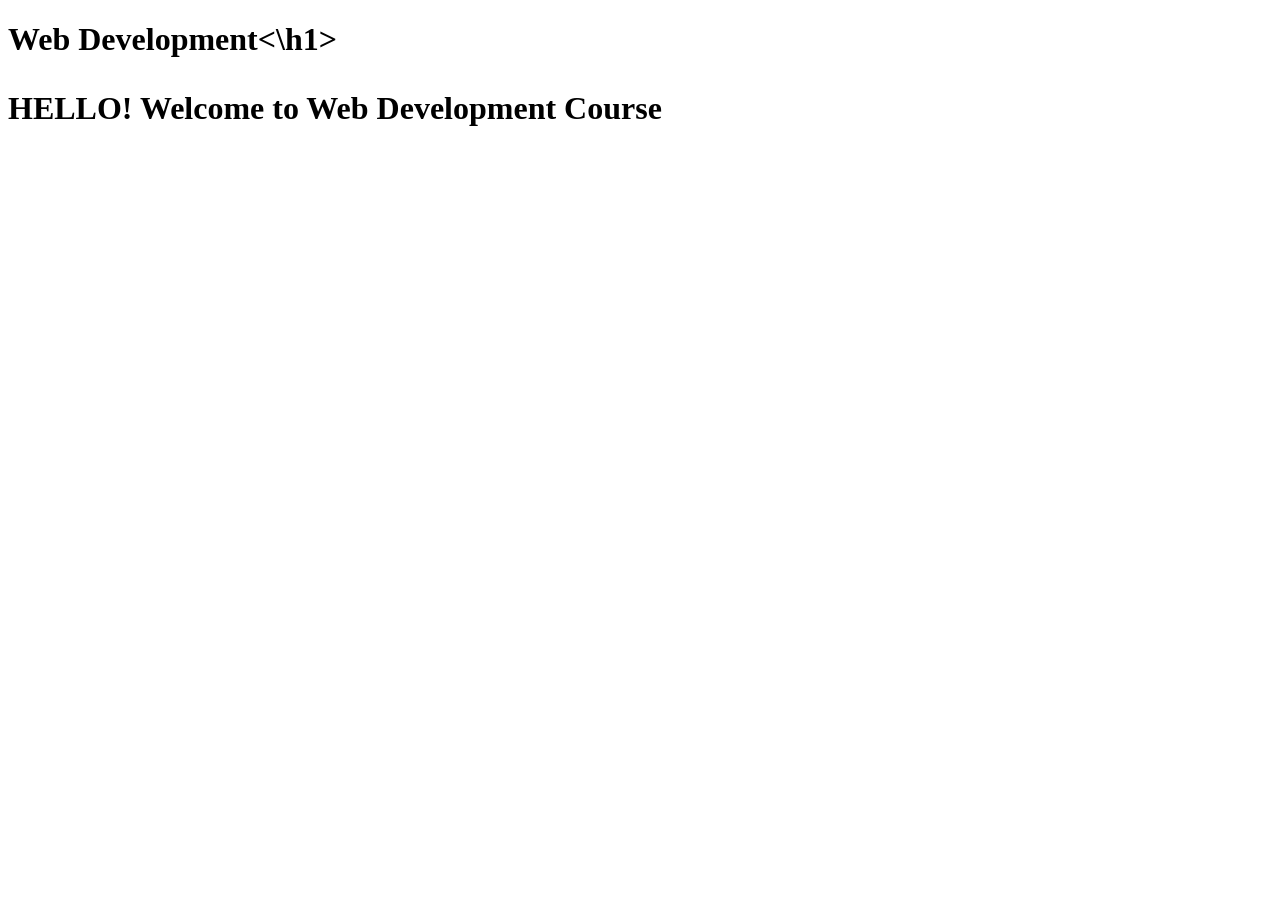
<file: basics/index.html>
<!DOCTYPE html>
<html lang="en">
<head>
    <meta charset="UTF-8">
    <title>DOM</title>
</head>
<style>
    ..main{
        background-color: black;
        color : white;
    }

</style>
<body class="main">
    <div >
        <h1 id="title">Web Development<\h1>
        <p>HELLO! Welcome to Web Development Course</p>
    </div>

    
</body>
</html>
</file>
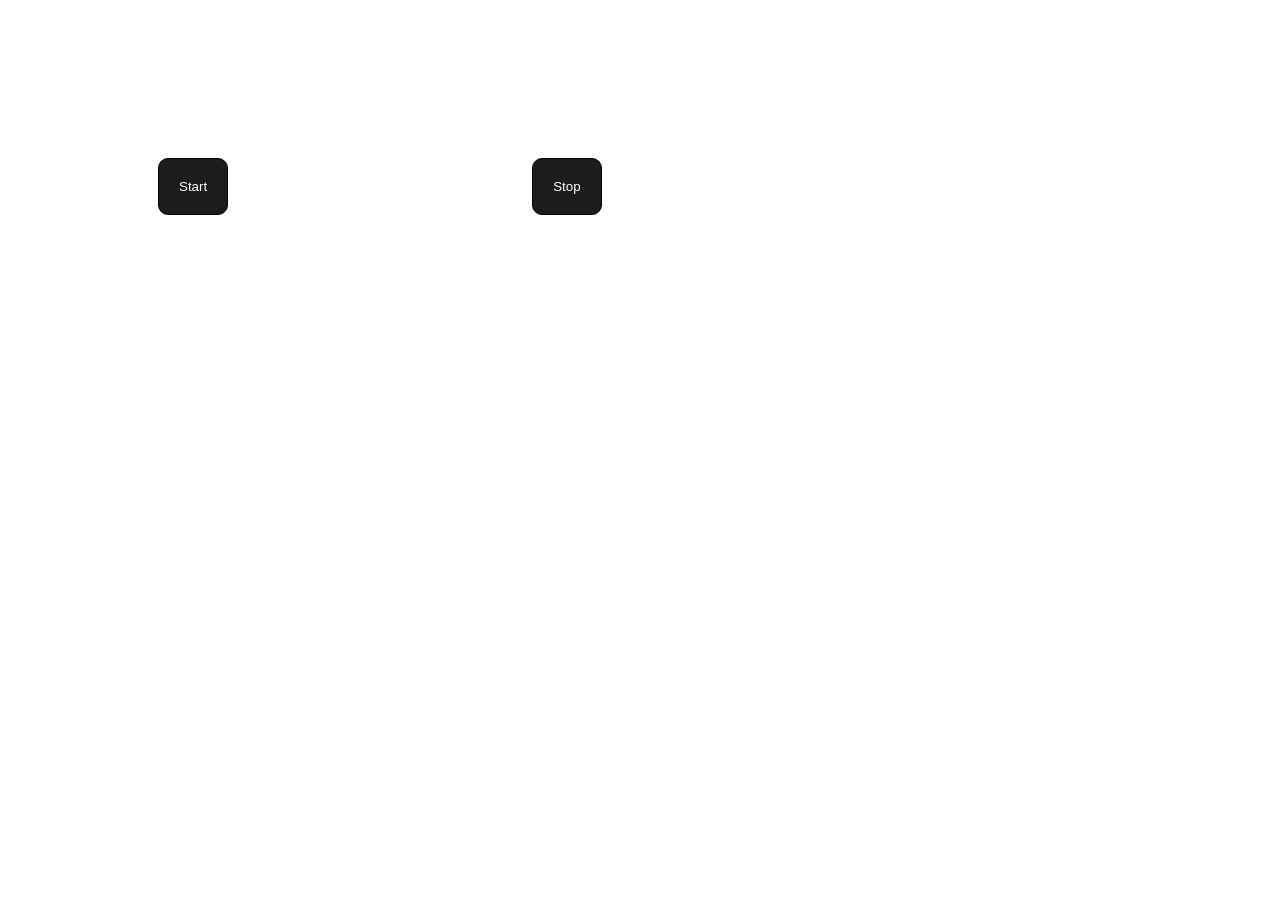
<file: basics/colorGenerator.html>
<!DOCTYPE html>
<html lang="en">
<head>
    <meta charset="UTF-8">
    <meta name="viewport" content="width=device-width, initial-scale=1.0">
    <title>Document</title>
</head>
<style>
button{
    margin: 150px;
    justify-content: space-evenly;
    border: 1px solid black;
    background-color: rgb(29, 28, 28);
    padding: 20px;
    color: White;
    border-radius: 10px;
}
</style>
<body>
    <div class="buttons">
        <button id="start">Start</button>
        <button id="stop">Stop</button>
    </div>
    
</body>
<script>
    const randomColor=function(){
        const hex='0123456789ABCDEF'
        let color='#'
        for(let i=0; i<6; i++){
            color+= hex[Math.floor(Math.random()*16)];
        }
        return color;
    };
    let interval;
    const startChangingColor=function(){
    interval=setInterval(changebg,1000)

    function changebg(){
            document.body.style.backgroundColor=randomColor()
        }
    }
    const stopChangingColor=function(){
        clearInterval(interval)
    }
    document.querySelector('#start').addEventListener('click',startChangingColor)
    document.querySelector('#stop').addEventListener('click',stopChangingColor)

</script>
</html>
</file>
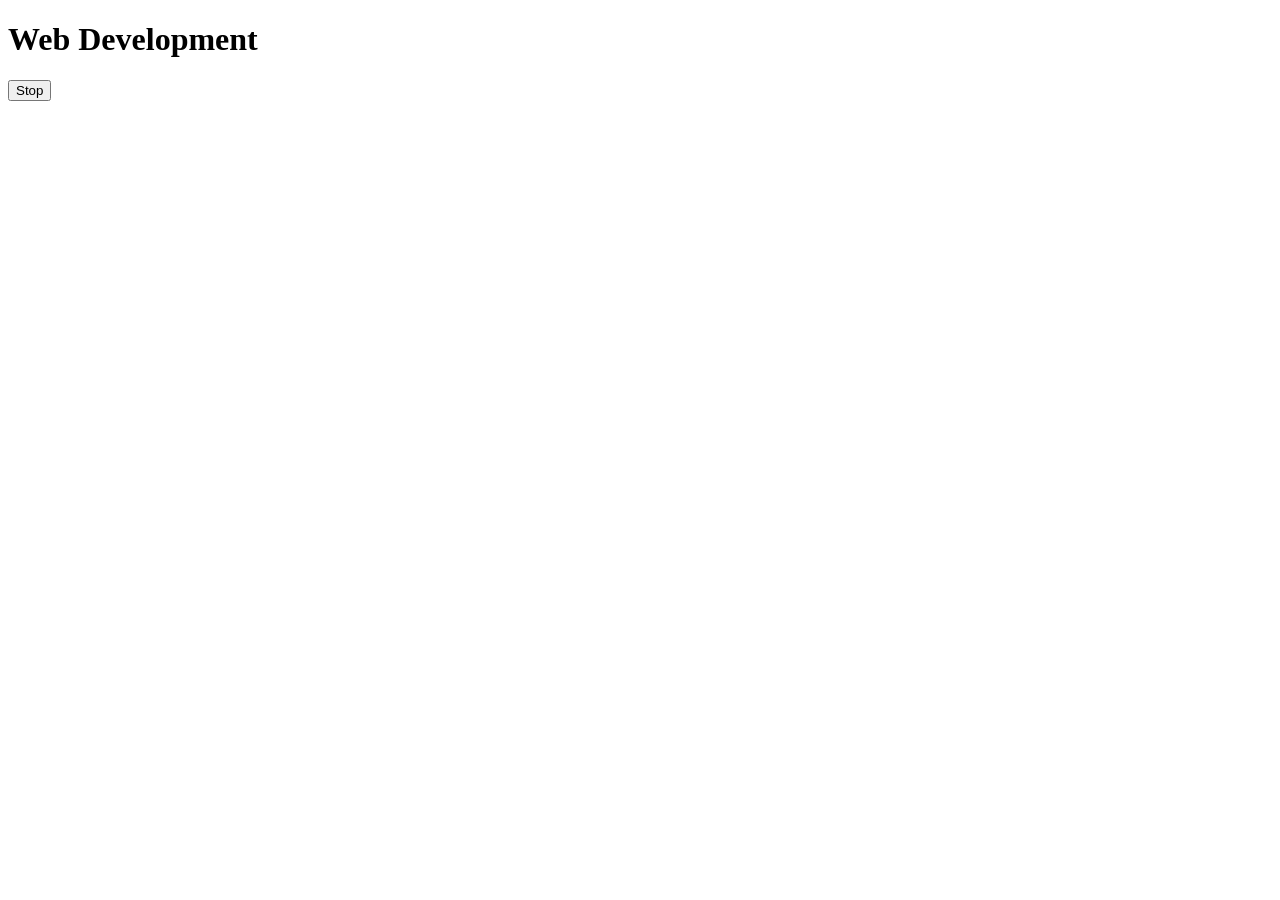
<file: basics/interval.html>
<!DOCTYPE html>
<html lang="en">
<head>
    <meta charset="UTF-8">
    <meta name="viewport" content="width=device-width, initial-scale=1.0">
    <title>Document</title>
</head>
<body>
    <h1 id="heading">Web Development</h1>
    <button id="stop">Stop</button>
    
</body>
<script>interval.js</script>
</html>
</file>
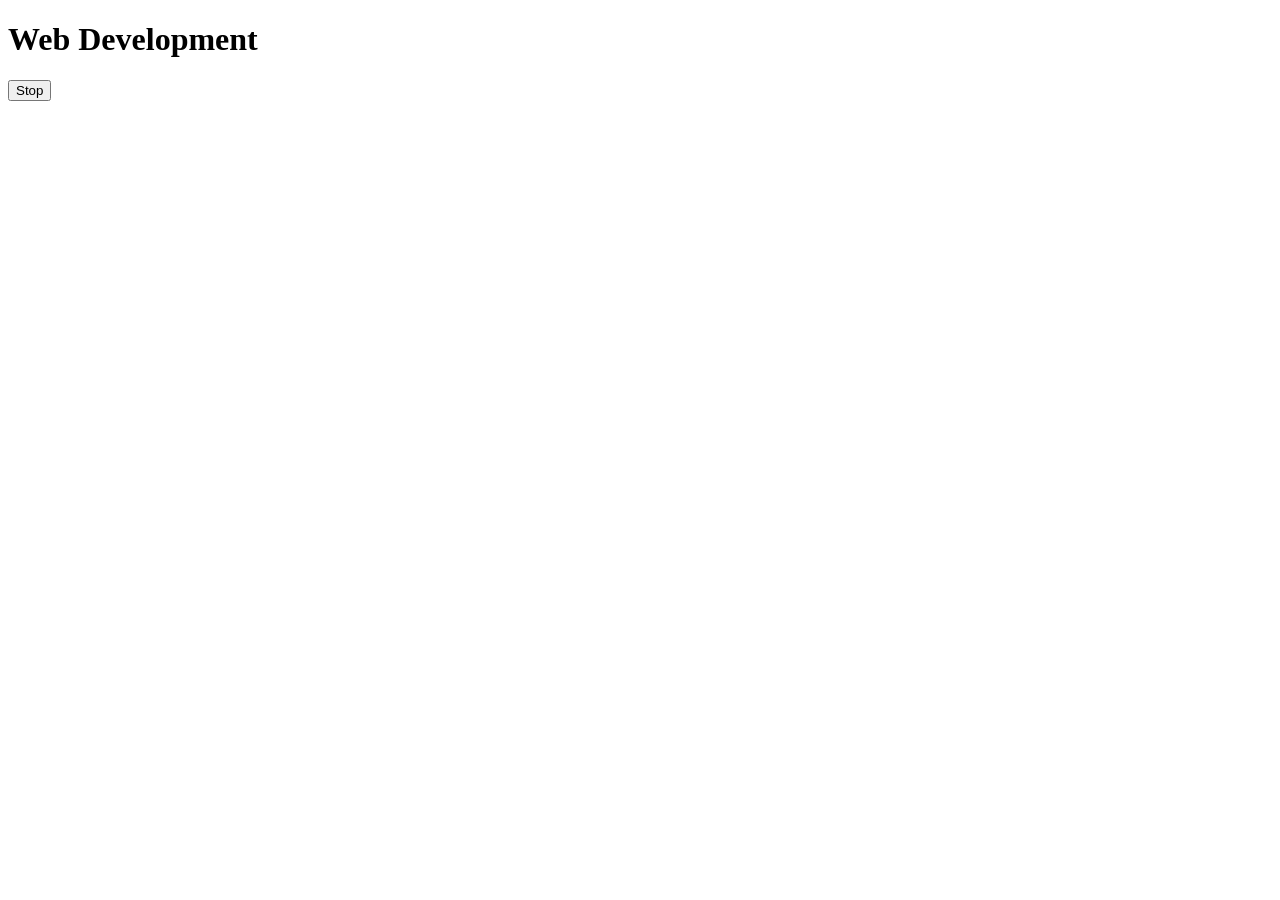
<file: basics/timeOut.html>
<!DOCTYPE html>
<html lang="en">
<head>
    <meta charset="UTF-8">
    <meta name="viewport" content="width=device-width, initial-scale=1.0">
    <title>Document</title>
</head>
<body>
    <h1 id="heading">Web Development</h1>
    <button id="stop">Stop</button>
    
</body>
<script>timeout.js</script>

</html>
</file>
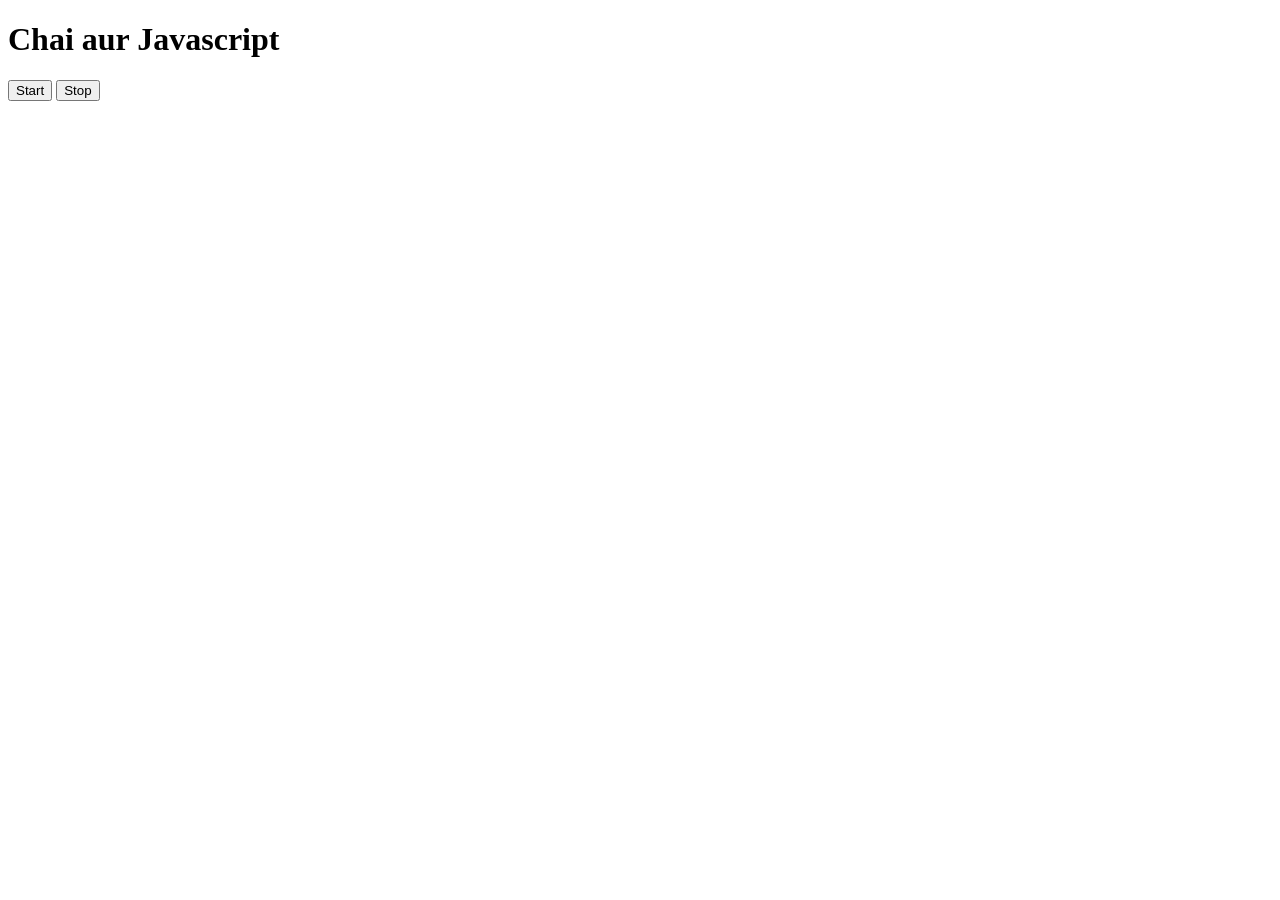
<file: basics/Events/three.html>
<!DOCTYPE html>
<html lang="en">
<head>
    <meta charset="UTF-8">
    <meta name="viewport" content="width=device-width, initial-scale=1.0">
    <title>Document</title>
</head>
<body>
    <h1>Chai aur Javascript</h1>
    <button id="start">Start</button>
    <button id="stop">Stop</button>
</body>
<script>
    const sayDate = function(str){
        console.log(str, Date.now());
    }

    const intervalId = setInterval(sayDate, 1000, "hi")

    clearInterval(intervalId)
</script>
</html>
</file>
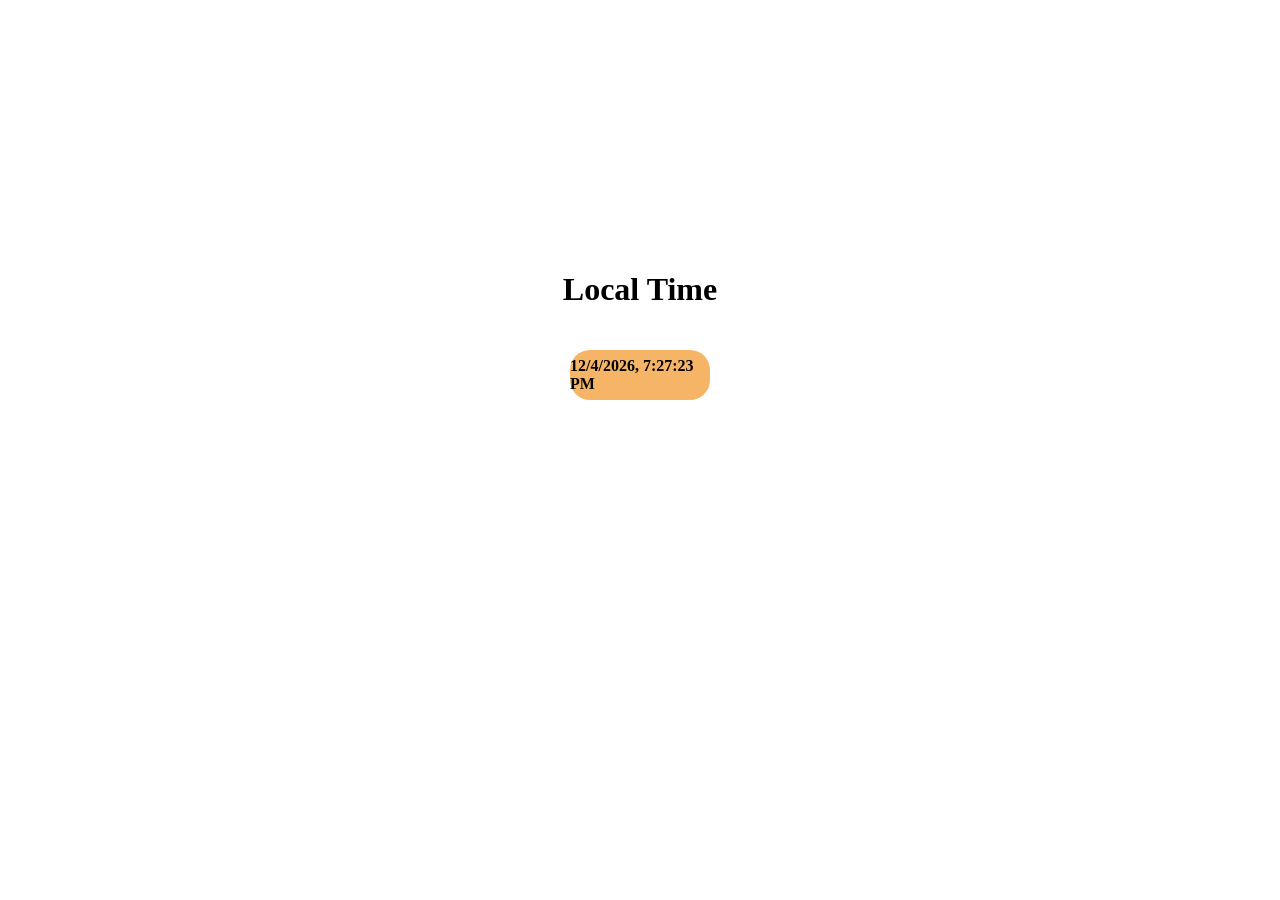
<file: basics/Project 3/digitalClock.html>
<html lang="en">
<head>
    <meta charset="UTF-8">
    <meta name="viewport" content="width=device-width, initial-scale=1.0">
    <title>Digital Clock</title>
    <link rel="stylesheet" href="digitalClock.css">
</head>

<body>
    <h1>Local Time</h1>
    <div id="clock"> </div>
    
</body>
<script src="digitalClock.js"></script>
</html>
</file>
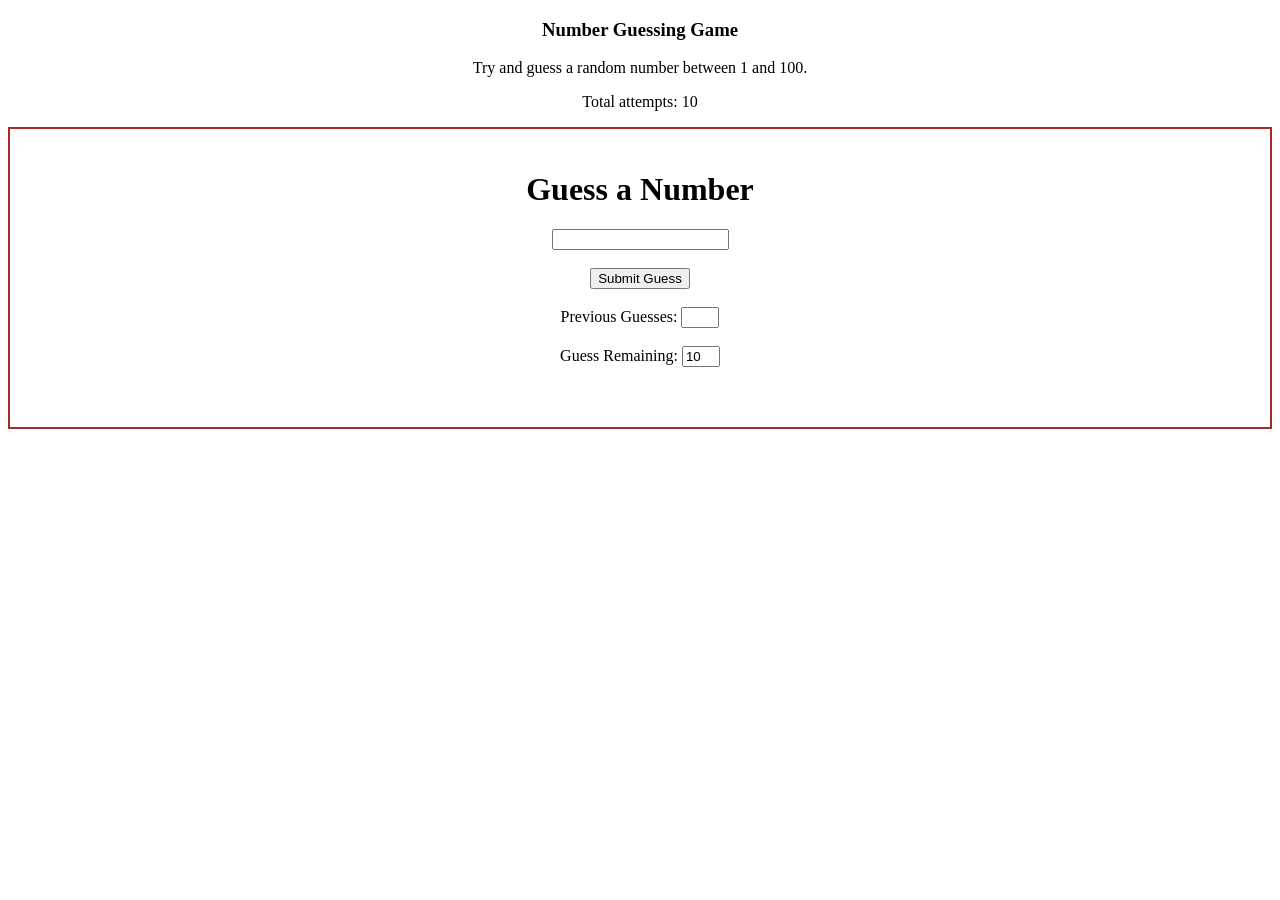
<file: basics/Project 4/guess.html>
<!DOCTYPE html>
<html lang="en">
<head>
    <meta charset="UTF-8">
    <meta name="viewport" content="width=device-width, initial-scale=1.0">
    <title>Number Guessing</title>
    <link rel="stylesheet" href="guess.css">
    
</head>
<body>
    <h3>Number Guessing Game</h3>
    <p>Try and guess a random number between 1 and 100.</p>
    <p>Total attempts: 10</p>
    <form id="gameForm">
        <h1>Guess a Number</h1>
        <input type="number" id="g">
        <br><br>
        <button type="submit">Submit Guess</button>
        <br><br>
        <div id="info">
            <label>Previous Guesses: </label>
            <input type="text" id="pre" readonly>
            <br><br>
            <label>Guess Remaining: </label>
            <input type="number" id="guess" readonly>
            <div id="result"></div>
        </div>
    </form>
        </body>

    <script src="guess.js"></script>
</html>
</file>
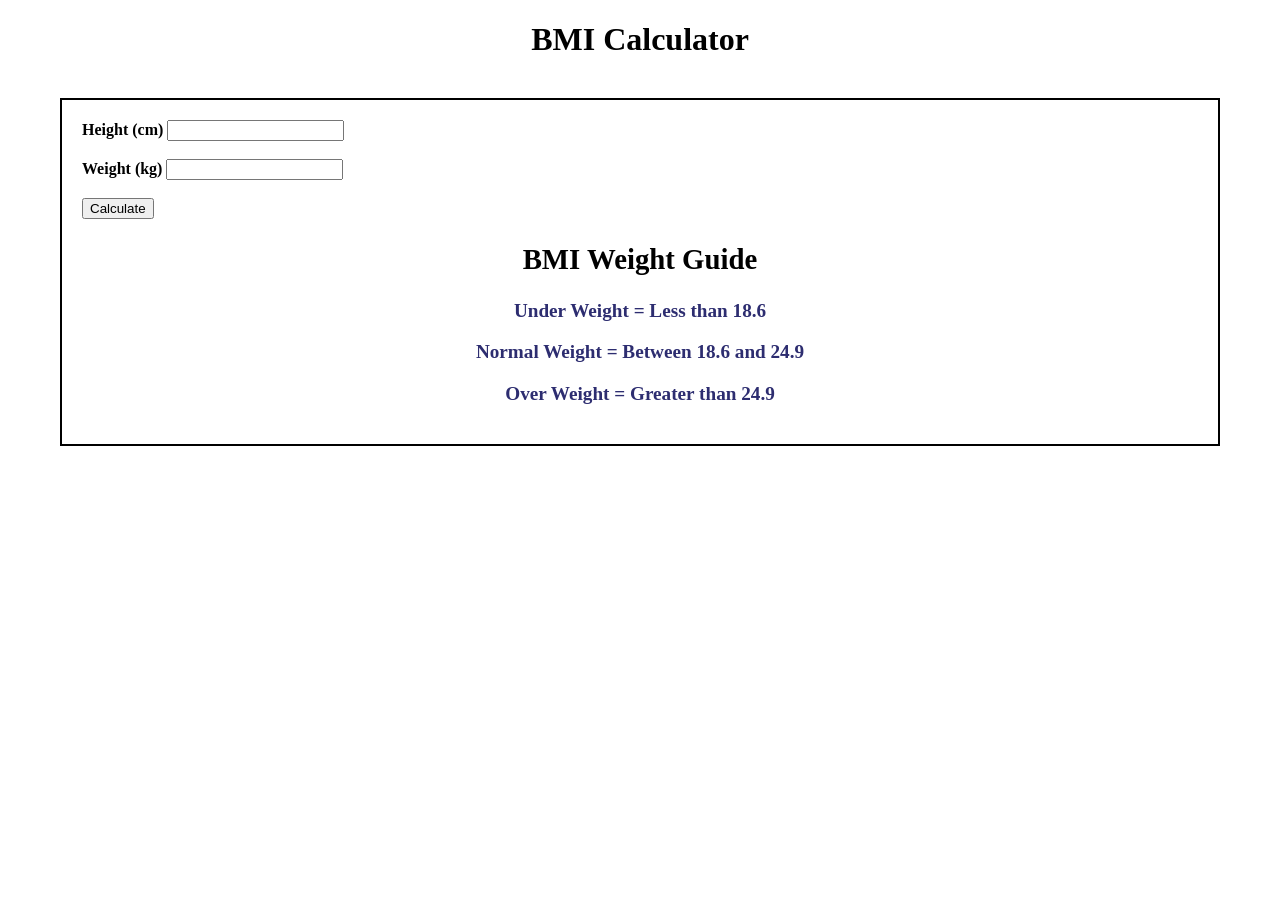
<file: basics/Project2/form.html>
<!DOCTYPE html>
<html lang="en">
<head>
    <meta charset="UTF-8">
    <meta name="viewport" content="width=device-width, initial-scale=1.0">
    <title>Document</title>
    <link rel="stylesheet" href="form.css">

</head>
<body>

    <h1>BMI Calculator</h1>
    <form action="">
        <div id="req">
    <label for="" >Height (cm)</label>
    <input type="text" name="" id="height"><br><br>
    <label for="">Weight (kg)</label>
    <input type="text" name="" id="weight">  
    <br><br>
    <button id="btn">Calculate</button>  
    <br>
        </div>
    <div id="results">
    <h2>BMI Weight Guide</h2>
    <p>Under Weight = Less than 18.6</p>
    <p>Normal Weight = Between 18.6 and 24.9</p>
    <p>Over Weight = Greater than 24.9</p>
    </div>
</form>
</body>
<script src="form.js"></script>
</html>
</file>
<file: basics/Project 3/digitalClock.css>
body{
        margin: 250px;
        display: flex;
        flex-direction: column;
        align-items: center;
    }
    #clock{
        display: flex;
        align-items: center;
        margin: 20px;

        height: 50px;
        width: 140px;
        border-radius: 20px;
        background-color: rgb(246, 181, 102);
        font-weight: bold;
    }
</file>
<file: basics/Project 4/guess.css>
body {
            text-align: center;
        }
        #guess, #pre {
            width: 30px;
        }
        form {
            border: 2px solid brown;
            padding: 20px;
        }
        #result {
            color: red;
            padding: 20px;
            font-size: 30px;
        }
</file>
<file: basics/Project2/form.css>
h2{
        color: black;
    }
    form{
        border: 2px solid black;
        margin: 40px;
        padding: 20px;
    }
    body{
        margin: 20px;
        font-weight: bold;
    }
    h1{
        text-align: center;
    }
    #results{
        text-align: center;
    }
    #results{
        color: rgb(45, 45, 112);
        font-size: larger;
        
    }
</file>
